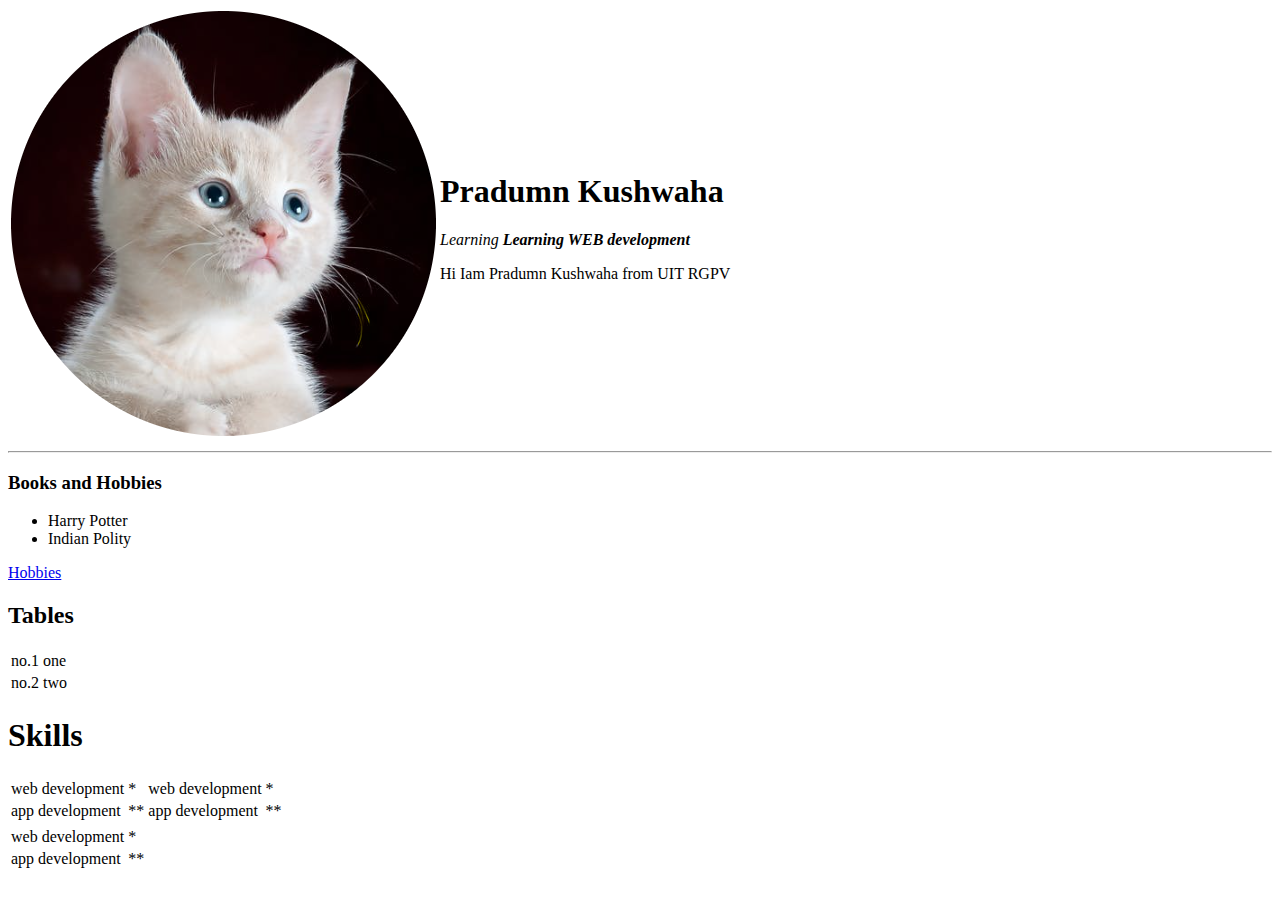
<file: index.html>
<!DOCTYPE html>
<html lang="en">
<head>
    <meta charset="UTF-8">
    
    <title>Pradumn's Personal site</title>
</head>
<body>
    <table>
<tr>
    <td><img src="cat image-modified.png" alt="cat image"></td>
    <td><h1>Pradumn Kushwaha</h1>
        <p><em>Learning <strong>Learning WEB development</strong> </em></p>
        <p>Hi Iam Pradumn Kushwaha from UIT RGPV</p></td>
</tr>
    </table>
    
    
    <hr>
    <h3>Books and Hobbies</h3>
    <ul>
        <li>Harry Potter</li>
        <li>Indian Polity</li>
    </ul>
    <a href="hobbies.html">Hobbies</a>
    <h2>Tables</h2>
    <table>
        <tbody>
            <tr>
                <td>no.1</td>
                <td>one</td>
            </tr>
            <tr>
                <td>no.2</td>
                <td>two</td>
            </tr>
        </tbody>
    </table>
    <h1>
        Skills
    </h1>
    <table>
        <tr>
            <tr>
                <td>web development</td>
                <td>*</td>
                <td>web development</td>
                <td>*</td>
            </tr>
            <tr>
                <td>app development</td>
                <td>**</td>
                <td>app development</td>
                <td>**</td>
            </tr>
        </tr>
        <tr>
            <td><tr>
                <td>web development</td>
                <td>*</td>
            </tr>
            <tr>
                <td>app development</td>
                <td>**</td>
            </tr></td>
        </tr>
        
    </table>
    
    


    
</body>
</html>
</file>
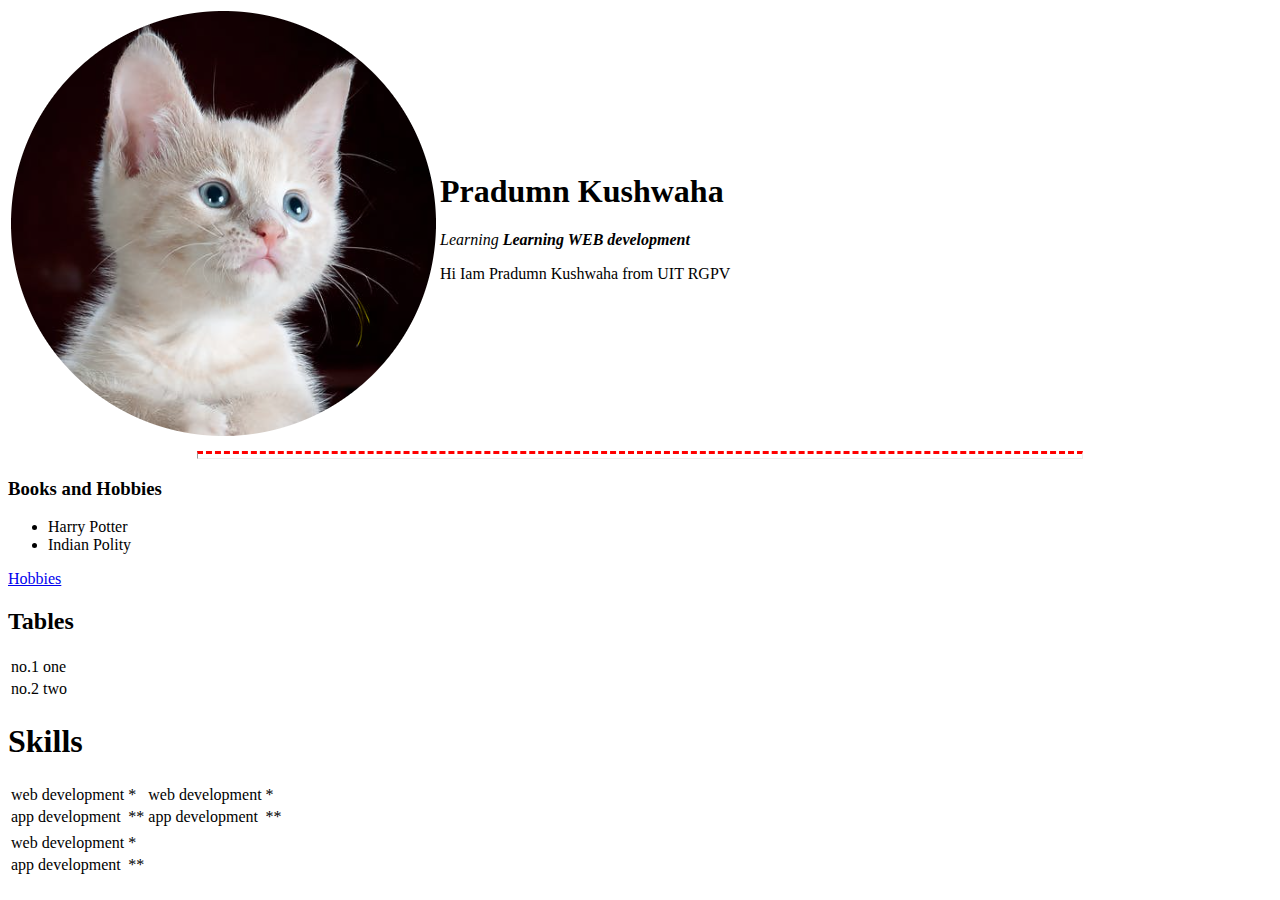
<file: hobbies.html>
<!DOCTYPE html>
<html lang="en">
<head>
    <meta charset="UTF-8">
    
    <title>Pradumn's Personal site</title>
    <style>
        
        hr{
            width: 70%;
            border-top: dashed red;
        
        }
    </style>
</head>
<body>
    <table>
<tr>
    <td><img src="cat image-modified.png" alt="cat image"></td>
    <td><h1>Pradumn Kushwaha</h1>
        <p><em>Learning <strong>Learning WEB development</strong> </em></p>
        <p>Hi Iam Pradumn Kushwaha from UIT RGPV</p></td>
</tr>
    </table>
    
    <hr size="6dp">
    <h3>Books and Hobbies</h3>
    <ul>
        <li>Harry Potter</li>
        <li>Indian Polity</li>
    </ul>
    <a href="hobbies.html">Hobbies</a>
    <h2>Tables</h2>
    <table>
        <tbody>
            <tr>
                <td>no.1</td>
                <td>one</td>
            </tr>
            <tr>
                <td>no.2</td>
                <td>two</td>
            </tr>
        </tbody>
    </table>
    <h1>
        Skills
    </h1>
    <table>
        <tr>
            <tr>
                <td>web development</td>
                <td>*</td>
                <td>web development</td>
                <td>*</td>
            </tr>
            <tr>
                <td>app development</td>
                <td>**</td>
                <td>app development</td>
                <td>**</td>
            </tr>
        </tr>
        <tr>
            <td><tr>
                <td>web development</td>
                <td>*</td>
            </tr>
            <tr>
                <td>app development</td>
                <td>**</td>
            </tr></td>
        </tr>
        
    </table>
    
    


    
</body>
</html>
</file>
